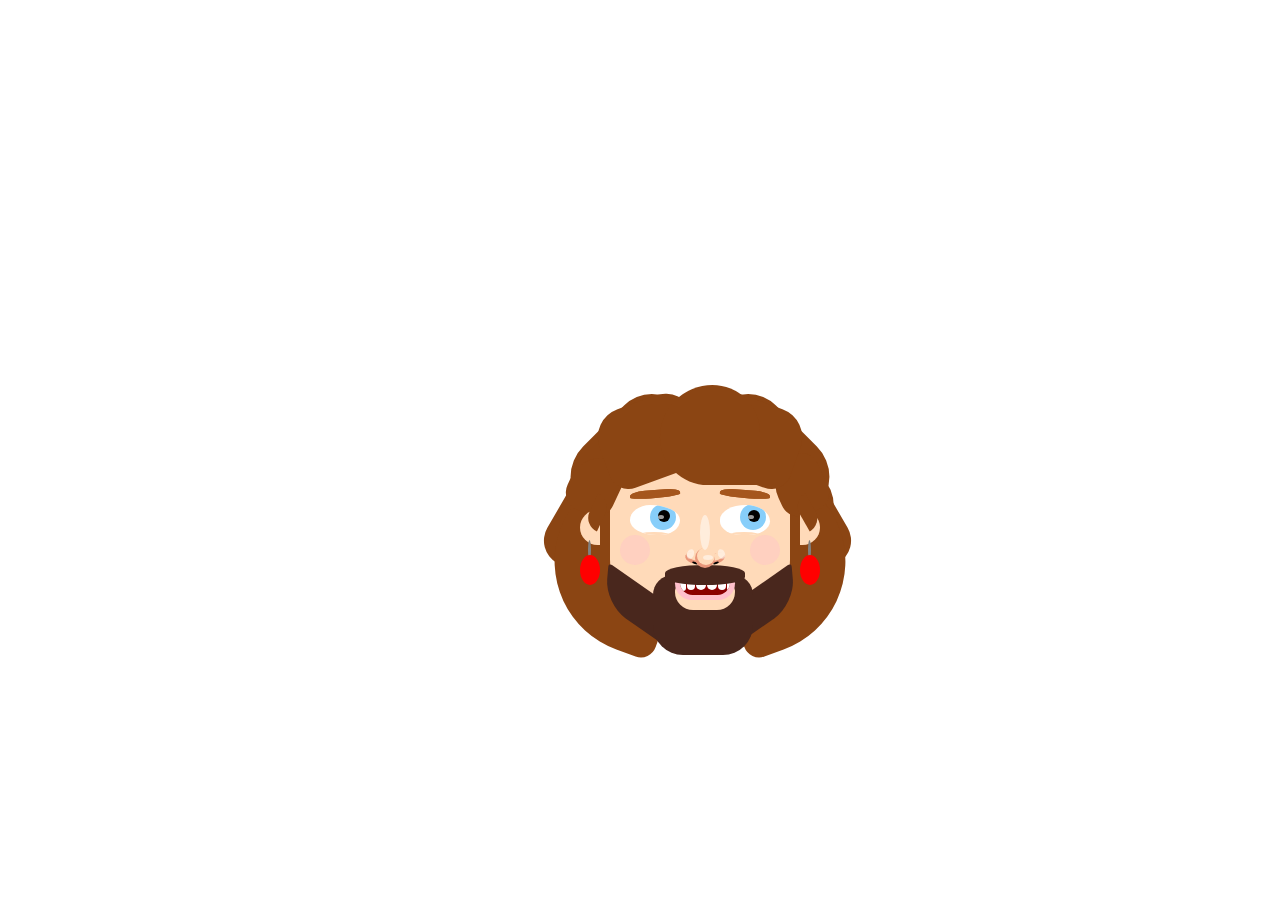
<file: index.html>
<!DOCTYPE html>
<html lang="en">

<head>
  <meta charset="UTF-8" />
  <meta name="viewport" content="width=device-width, initial-scale=1.0" />
  <title>Animation</title>

  <link rel="stylesheet" href="./animation.css" />
</head>

<body>
  <div class="container">
    <div class="hair">
      <div class="hairL1"></div>
      <div class="hairL2"></div>
      <div class="hairL3"></div>
      <div class="hairL4"></div>
      <div class="hairR1"></div>
      <div class="hairR2"></div>
      <div class="hairR3"></div>
      <div class="hairR4"></div>

      <div class="face"></div>
      <div class="hairR5"></div>
      <div class="hairL5"></div>

      <div class="eyebrowL"></div>
      <div class="eyebrowR"></div>
      <div class="beardL"></div>
      <div class="beardR"></div>

      <div class="beardbtm"></div>
      <div class="beardchin"></div>
      <div class="mouth">
        <div class="mouthIn">
          <div class="tooth"></div>
          <div class="tooth1"></div>

          <div class="tooth2"></div>
          <div class="tooth3"></div>
          <div class="tooth4"></div>

          <div class="tooth5"></div>
        </div>
      </div>

      <div class="eyeL">
        <div class="eyeLBlue"></div>

        <div class="eyeLPu"></div>
        <div class="eyeLGlint"></div>
        <div class="eyeRLid"></div>
        <div class="eyeLLower"></div>
        <div class="eyeRBlink"></div>
      </div>

      <div class="eyeR">
        <div class="eyeRBlue"></div>
        <div class="eyeRPu"></div>
        <div class="eyeRGlint"></div>
        <div class="eyeRLid"></div>
        <div class="eyeRLower"></div>
        <div class="eyeRBlink"></div>
      </div>

      <div class="moustache"></div>
      <div class="hairLTop"></div>
      <div class="hairRTop"></div>

      <div class="hairTop"></div>
      <div class="nose">
        <div class="noseL"></div>
        <div class="noseLHL"></div>
        <div class="noseR"></div>
        <div class="noseRHL"></div>
        <div class="noseRShine"></div>
        <div class="noseLShine"></div>

        <div class="noseRNos"></div>
        <div class="noseLNos"></div>
        <div class="noseMid"></div>
        <div class="noseHL"></div>
        <div class="noseMidShine"></div>
        <div class="noseShine"></div>
      </div>

      <div class="earL">
        <div class="earringL">
          <div class="earringLString"></div>
          <div class="earringLRound"></div>
        </div>
      </div>
      <div class="earR">
        <div class="earring">
          <div class="earringRString"></div>
          <div class="earringRRound"></div>
        </div>
      </div>

      <div class="earLHair"></div>
      <div class="earRHair"></div>

      <div class="eyebrowL"></div>
      <div class="eyebrowR"></div>

      <div class="cheekL"></div>
      <div class="cheekR"></div>
    </div>
  </div>
</body>

</html>
</file>
<file: animation.css>
.container {
  height: 40px;
  width: 40px;
  border-radius: 50%;
  position: absolute;
  margin: auto;
  top: 0;
  bottom: 0;
  left: 0;
  right: 0;
}

.hair {
  width: 100px;
  height: 100px;
  position: absolute;
  left: calc(50% - 40px);
  background-color: saddlesaddlebrown;
  border-radius: 70px 70px;
  /* animation: rotation 1s ease-in-out infinite alternate; */
}

.face {
  width: 180px;
  height: 200px;
  position: absolute;
  top: 0;
  left: 10px;
  background-color: peachpuff;
  border-radius: 70px 70px;
}

.hairL1 {
  width: 50px;
  height: 110px;
  position: absolute;
  top: 0px;
  left: -20px;
  background-color: saddlebrown;
  border-radius: 110px 10px 20px 120px;
  transform: rotate(45deg);
}

.hairL2 {
  width: 30px;
  height: 110px;
  position: absolute;
  top: 25px;
  left: -40px;
  background-color: saddlebrown;
  border-radius: 110px 10px 20px 120px;
  transform: rotate(30deg);
}

.hairL3 {
  width: 130px;
  height: 180px;
  position: absolute;
  top: 35px;
  left: -45px;
  background-color: saddlebrown;
  border-radius: 110px 10px 20px 120px;
  transform: rotate(20deg);
}
.hairL4 {
  width: 50px;
  height: 140px;
  position: absolute;
  top: -55px;
  left: -5px;
  background-color: saddlebrown;
  border-radius: 110px 10px 20px 120px;
  transform: rotate(45deg);
}

.hairL5 {
  width: 50px;
  height: 60px;
  position: absolute;
  top: 25px;
  left: -30px;
  background-color: saddlebrown;
  border-radius: 210px 110px 120px 120px;
  transform: rotate(25deg);
}

.earLHair {
  width: 15px;
  height: 35px;
  position: absolute;
  top: 65px;
  left: -10px;
  background-color: saddlebrown;
  border-radius: 00px 50px 0px 50px;
  transform: rotate(25deg);
}

.earRHair {
  width: 15px;
  height: 35px;
  position: absolute;
  top: 65px;
  left: 200px;
  background-color: saddlebrown;
  border-radius: 50px 0px 50px 0px;
  transform: rotate(-30deg);
}

.hairR1 {
  width: 50px;
  height: 110px;
  position: absolute;
  top: 0px;
  left: 170px;
  background-color: saddlebrown;
  border-radius: 10px 110px 120px 20px;
  transform: rotate(-45deg);
}

.hairR2 {
  width: 30px;
  height: 110px;
  position: absolute;
  top: 25px;
  left: 205px;
  background-color: saddlebrown;
  border-radius: 10px 110px 120px 20px;
  transform: rotate(-30deg);
}

.hairR3 {
  width: 130px;
  height: 180px;
  position: absolute;
  top: 35px;
  left: 115px;
  background-color: saddlebrown;
  border-radius: 10px 110px 120px 20px;
  transform: rotate(-20deg);
}
.hairR4 {
  width: 50px;
  height: 140px;
  position: absolute;
  top: -55px;
  left: 155px;
  background-color: saddlebrown;
  border-radius: 10px 110px 120px 20px;
  transform: rotate(-45deg);
}
.hairR5 {
  width: 50px;
  height: 60px;
  position: absolute;
  top: 25px;
  left: 175px;
  background-color: saddlebrown;
  border-radius: 210px 110px 120px 120px;
  transform: rotate(-25deg);
}

.hairLTop {
  width: 100px;
  height: 80px;
  position: absolute;
  top: -30px;
  left: 0px;
  background-color: saddlebrown;
  border-radius: 30px 30px 20px 20px;
  transform: rotate(-20deg);
}
.hairRTop {
  width: 100px;
  height: 80px;
  position: absolute;
  top: -30px;
  left: 100px;
  background-color: saddlebrown;
  border-radius: 30px 30px 20px 20px;
  transform: rotate(20deg);
}

.hairTop {
  width: 100px;
  height: 100px;
  position: absolute;
  top: -45px;
  left: 60px;
  background-color: saddlebrown;
  border-radius: 110px 100px 0px 100px;
  transform: rotate(0deg);
}

.eyebrowL {
  width: 50px;
  height: 8px;
  position: absolute;
  top: 60px;
  left: 30px;
  background-color: rgb(165, 86, 29);
  border-radius: 150% 150% 90% 90% / 90% 90% 160% 160%;
  transform: rotate(180deg) skew(5deg, -5deg);
}

.eyebrowR {
  width: 50px;
  height: 8px;
  position: absolute;
  top: 60px;
  left: 120px;
  background-color: rgb(165, 86, 29);
  border-radius: 150% 150% 90% 90% / 90% 90% 160% 160%;
  transform: rotate(180deg) skew(-5deg, 5deg);
}

.mouth {
  width: 60px;
  height: 20px;
  position: absolute;
  top: 150px;
  left: 75px;
  background-color: pink;
  border-radius: 10px 10px 50px 50px;
}

.mouthIn {
  width: 50px;
  height: 15px;
  position: absolute;
  top: 0px;
  left: 5px;
  background-color: darkred;
  border-radius: 10px 10px 50px 50px;
  overflow: hidden;
}

.tooth {
  width: 6px;
  height: 10px;
  position: absolute;
  top: 1px;
  left: 0px;
  background-color: white;
  border-radius: 10px 10px 20px 20px;
}

.tooth1 {
  width: 8px;
  height: 10px;
  position: absolute;
  top: 0px;
  left: 7px;
  background-color: white;
  border-radius: 10px 10px 20px 20px;
}
.tooth2 {
  width: 10px;
  height: 10px;
  position: absolute;
  top: 0px;
  left: 16px;
  background-color: white;
  border-radius: 10px 10px 20px 20px;
}
.tooth3 {
  width: 10px;
  height: 10px;
  position: absolute;
  top: 0px;
  left: 27px;
  background-color: white;
  border-radius: 10px 10px 20px 20px;
}

.tooth4 {
  width: 8px;
  height: 10px;
  position: absolute;
  top: 0px;
  left: 38px;
  background-color: white;
  border-radius: 10px 10px 20px 20px;
}
.tooth5 {
  width: 6px;
  height: 10px;
  position: absolute;
  top: 1px;
  left: 47px;
  background-color: white;
  border-radius: 10px 10px 20px 20px;
}

.cheekL {
  width: 30px;
  height: 30px;
  position: absolute;
  top: 105px;
  left: 20px;
  background-color: pink;
  border-radius: 50%;
  opacity: 40%;
}
.cheekR {
  width: 30px;
  height: 30px;
  position: absolute;
  top: 105px;
  left: 150px;
  background-color: pink;
  border-radius: 50%;
  opacity: 40%;
}
.beardL {
  width: 90px;
  height: 40px;
  position: absolute;
  top: 160px;
  left: 0px;
  background-color: rgb(73, 39, 29);
  border-radius: 5px 20px 30px 30px;
  transform: rotate(20deg) skew(15deg, 15deg);
}
.beardR {
  width: 90px;
  height: 40px;
  position: absolute;
  top: 160px;
  left: 110px;
  background-color: rgb(73, 39, 29);
  border-radius: 20px 5px 30px 30px;
  transform: rotate(-20deg) skew(-15deg, -15deg);
}
.beardbtm {
  width: 100px;
  height: 80px;
  position: absolute;
  top: 145px;
  left: 53px;
  background-color: rgb(73, 39, 29);
  border-radius: 20px 20px 30px 30px;
}

.beardchin {
  width: 60px;
  height: 30px;
  position: absolute;
  top: 150px;
  left: 75px;
  background-color: peachpuff;
  border-radius: 20px 20px 30px 30px;
}

.moustache {
  width: 80px;
  height: 20px;
  position: absolute;
  top: 135px;
  left: 65px;
  background-color: rgb(73, 39, 29);
  border-radius: 50% 50% 50% 50% / 40% 40% 40% 40%;
}

.nose {
  width: 20px;
  height: 20px;
  position: absolute;
  top: 115px;
  left: 95px;
  background-color: peachpuff;
  border-radius: 50%;
}

.noseHL {
  width: 18px;
  height: 18px;
  position: absolute;
  top: 2px;
  left: 2px;
  background-color: peachpuff;
  border-radius: 50%;
}
.noseMid {
  width: 20px;
  height: 20px;
  position: absolute;
  top: 3px;
  left: 0px;
  background-color: darksalmon;
  border-radius: 50%;
}
.noseMidShine {
  width: 10px;
  height: 5px;
  position: absolute;
  top: 10px;
  left: 8px;
  background-color: white;
  border-radius: 50%;
  opacity: 50%;
}
.noseShine {
  width: 10px;
  height: 35px;
  position: absolute;
  top: -30px;
  left: 5px;
  background-color: white;
  border-radius: 50%;
  opacity: 50%;
}

.noseL {
  width: 15px;
  height: 10px;
  position: absolute;
  top: 8px;
  left: -10px;
  background-color: darksalmon;
  border-radius: 50%;
  transform: rotate(20deg);
}
.noseLHL {
  width: 16px;
  height: 7px;
  position: absolute;
  top: 8px;
  left: -9px;
  background-color: peachpuff;
  border-radius: 50%;
  transform: rotate(20deg);
}

.noseLShine {
  width: 7px;
  height: 10px;
  position: absolute;
  top: 4px;
  left: -8px;
  background-color: white;
  border-radius: 50%;
  transform: rotate(20deg);
  opacity: 50%;
}

.noseRHL {
  width: 16px;
  height: 7px;
  position: absolute;
  top: 8px;
  left: 14px;
  background-color: peachpuff;
  border-radius: 50%;
  transform: rotate(-20deg);
}

.noseRShine {
  width: 7px;
  height: 10px;
  position: absolute;
  top: 4px;
  left: 23px;
  background-color: white;
  border-radius: 50%;
  transform: rotate(-20deg);
  opacity: 50%;
}

.noseR {
  width: 15px;
  height: 10px;
  position: absolute;
  top: 8px;
  left: 15px;
  background-color: darksalmon;
  border-radius: 50%;
  transform: rotate(-20deg);
}

.noseRNos {
  width: 6px;
  height: 2px;
  position: absolute;
  top: 17px;
  left: 18px;
  background-color: black;
  border-radius: 50%;
  transform: rotate(-18deg);
}
.noseLNos {
  width: 6px;
  height: 2px;
  position: absolute;
  top: 17px;
  left: -3px;
  background-color: black;
  border-radius: 50%;
  transform: rotate(18deg);
}

.eyeL {
  width: 50px;
  height: 30px;
  position: absolute;
  top: 75px;
  left: 30px;
  background-color: white;
  border-radius: 240% 360% 240% 320% / 300% 300% 290% 290%;
  overflow: hidden;
}

.eyeLBlue {
  width: 26px;
  height: 26px;
  position: absolute;
  top: -1px;
  left: 20px;
  background-color: lightskyblue;
  border-radius: 50%;
}
.eyeLPu {
  width: 12px;
  height: 12px;
  position: absolute;
  top: 5px;
  left: 28px;
  background-color: black;
  border-radius: 50%;
}

.eyeLGlint {
  width: 6px;
  height: 4px;
  position: absolute;
  top: 10px;
  left: 28px;
  background-color: white;
  opacity: 60%;
  border-radius: 50%;
}
/*
.eyeLLid {
  width: 40px;
  height: 10px;
  position: absolute;
  top: -2px;
  left: -7px;
  background-color: peachpuff;
  border-radius: 50%;
}
 */
.eyeLLower {
  width: 40px;
  height: 10px;
  position: absolute;
  top: 27px;
  left: 4px;
  background-color: peachpuff;
  border-radius: 50%;
}

.eyeR {
  width: 50px;
  height: 30px;
  position: absolute;
  top: 75px;
  left: 120px;
  background-color: white;
  border-radius: 50%;
  border-radius: 340% 320% 290% 290% / 320% 360% 300% 290%;
  overflow: hidden;
}

.eyeRBlink {
  width: 50px;
  height: 15px;
  position: absolute;
  top: 35px;
  left: 0px;
  background-color: peachpuff;
  border-radius: 50%;
  border-radius: 340% 320% 290% 290% / 320% 360% 300% 290%;
  animation: blink 4s 2s infinite linear;
}

.eyeRLid {
  width: 50px;
  height: 40px;
  position: absolute;
  top: -45px;
  left: 0px;
  background-color: peachpuff;
  border-radius: 10px 0px 0px 0px;
  animation: blinkLid 4s 2s infinite linear;
}

.eyeRLower {
  width: 40px;
  height: 10px;
  position: absolute;
  top: 27px;
  left: 4px;
  background-color: peachpuff;
  border-radius: 50%;
}

.eyeRBlue {
  width: 26px;
  height: 26px;
  position: absolute;
  top: -1px;
  left: 20px;
  background-color: lightskyblue;
  border-radius: 50%;
}

.eyeRPu {
  width: 12px;
  height: 12px;
  position: absolute;
  top: 5px;
  left: 28px;
  background-color: black;
  border-radius: 50%;
}

.eyeRGlint {
  width: 6px;
  height: 4px;
  position: absolute;
  top: 10px;
  left: 28px;
  background-color: white;
  opacity: 60%;
  border-radius: 50%;
}

.earL {
  width: 20px;
  height: 35px;
  position: absolute;
  top: 80px;
  left: -20px;
  background-color: peachpuff;
  border-radius: 50px 0px 0px 50px;
}

.earR {
  width: 20px;
  height: 35px;
  position: absolute;
  top: 80px;
  left: 200px;
  background-color: peachpuff;
  border-radius: 0px 50px 50px 0px;
}

.earringRRound {
  width: 20px;
  height: 30px;
  position: absolute;
  top: 45px;
  left: 0px;
  background-color: red;
  border-radius: 50%;
}
.earringLRound {
  width: 20px;
  height: 30px;
  position: absolute;
  top: 45px;
  left: 0px;
  background-color: red;
  border-radius: 50%;
}
.earringRString {
  width: 3px;
  height: 20px;
  position: absolute;
  top: 30px;
  left: 8px;
  background-color: grey;
  border-radius: 50%;
}

.earringLString {
  width: 3px;
  height: 20px;
  position: absolute;
  top: 30px;
  left: 8px;
  background-color: grey;
  border-radius: 50%;
}

.earring {
  width: 50px;
  height: 50px;
  position: absolute;
  top: 0px;
  left: 0px;
  animation: swing 2s ease-in-out infinite alternate;
}
.earringL {
  width: 50px;
  height: 50px;
  position: absolute;
  top: 0px;
  left: 0px;
  animation: swingL 2s ease-in-out infinite alternate;
}

@keyframes rotation {
  0% {
    transform: rotate(45deg);
  }
  100% {
    transform: rotate(-45deg);
  }
}
@keyframes swing {
  20% {
    transform: rotate(7deg);
  }
  40% {
    transform: rotate(-7deg);
  }
  60% {
    transform: rotate(5deg);
  }
  80% {
    transform: rotate(-5deg);
  }
  100% {
    transform: rotate(0deg);
  }
}

@keyframes swingL {
  20% {
    transform: rotate(-7deg);
  }
  40% {
    transform: rotate(7deg);
  }
  60% {
    transform: rotate(-3deg);
  }
  80% {
    transform: rotate(5deg);
  }
  100% {
    transform: rotate(0deg);
  }
}

@keyframes blink {
  0% {
    top: 45px;
  }
  20% {
    top: 15px;
  }

  40% {
    top: 45px;
  }

  100% {
    top: 45px;
  }
}

@keyframes blinkLid {
  0% {
    top: -45px;
  }
  20% {
    top: 0px;
  }

  40% {
    top: -45px;
  }

  100% {
    top: -45px;
  }
}
</file>
